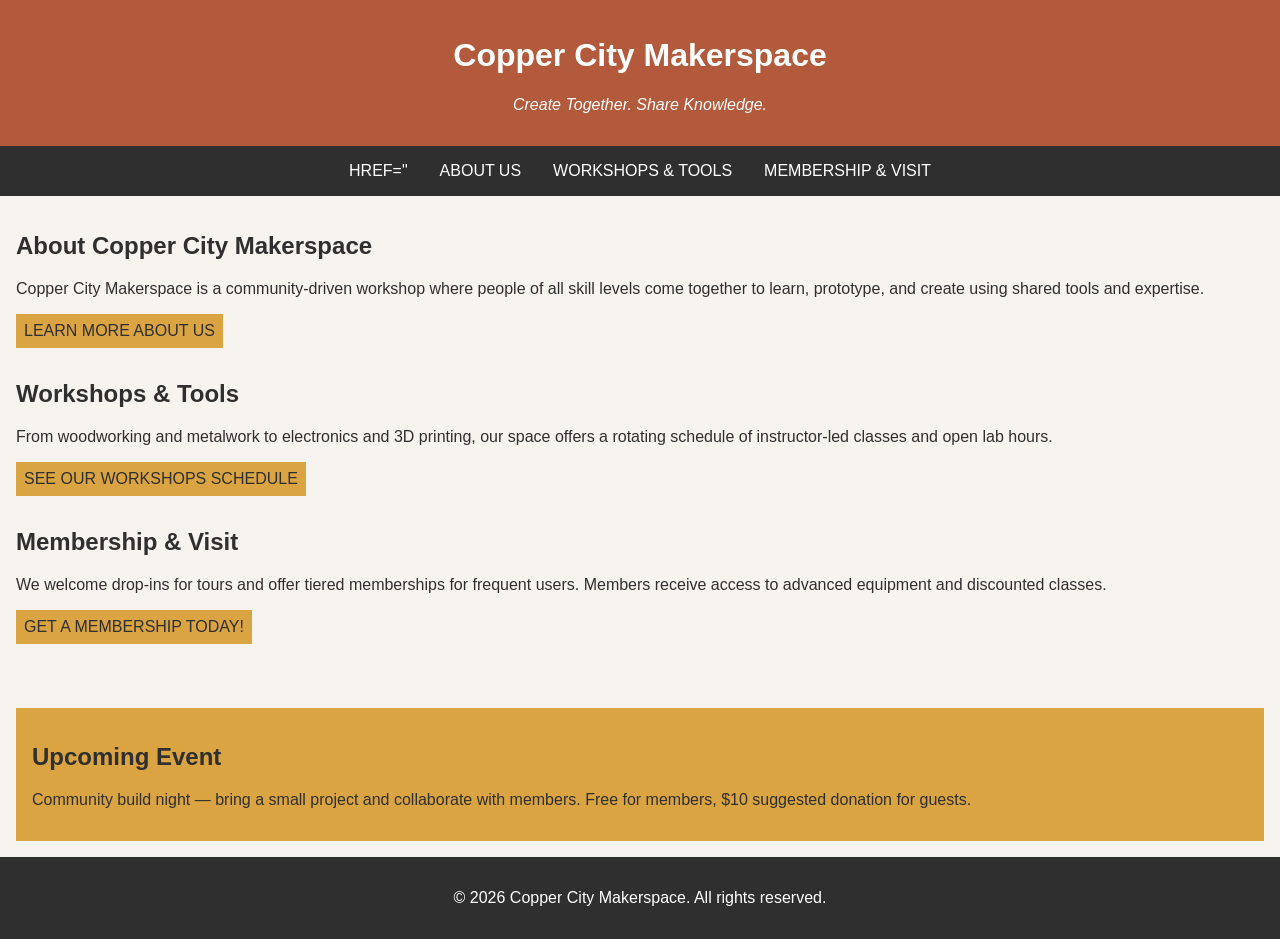
<file: index.html>
<!DOCTYPE html>
<html lang="en">
<head>
    <meta charset="UTF-8">
    <meta name="viewport" content="width=device-width, initial-scale=1.0">
    <link rel="stylesheet" href="styles.css">
    <title>Copper City Makerspace</title>
</head>
<body>
    <header>
        <h1>Copper City Makerspace</h1>
        <p>Create Together. Share Knowledge.</p>
    </header>
<nav>
    <ul>
        <li><a>href="<index class="html"></index></a></li>
        <li><a href="#about.html">About Us</a></li>
        <li><a href="#workshops.html">Workshops & Tools</a></li>
        <li><a href="#memberships.html">Membership & Visit</a></li>
    </ul>
</nav>
<main>
<section id="about">
        <h2>About Copper City Makerspace</h2>
        <p>Copper City Makerspace is a community-driven workshop where people of all skill levels come together to learn, prototype, and create using shared tools and expertise.</p>
        <a href="about.html">Learn More About Us</a>
    </section>
    <section id="workshops">
        <h2>Workshops & Tools</h2>
        <p>From woodworking and metalwork to electronics and 3D printing, our space offers a rotating schedule of instructor-led classes and open lab hours.</p>
        <a href="workshops.html">See our Workshops Schedule</a>
    </section>
     <section id="memberships">
        <h2>Membership & Visit</h2>
        <p>We welcome drop-ins for tours and offer tiered memberships for frequent users. Members receive access to advanced equipment and discounted classes.</p>
        <a href="memberships.html">Get a Membership Today!</a>
    </section>
</main>
<aside>
    <h2>Upcoming Event</h2>
    <p>Community build night — bring a small project and collaborate with members. Free for members, $10 suggested donation for guests.</p>
</aside>
<footer>
    <p>&copy; 2026 Copper City Makerspace. All rights reserved.</p>
</footer>
</body>
</html>
</file>
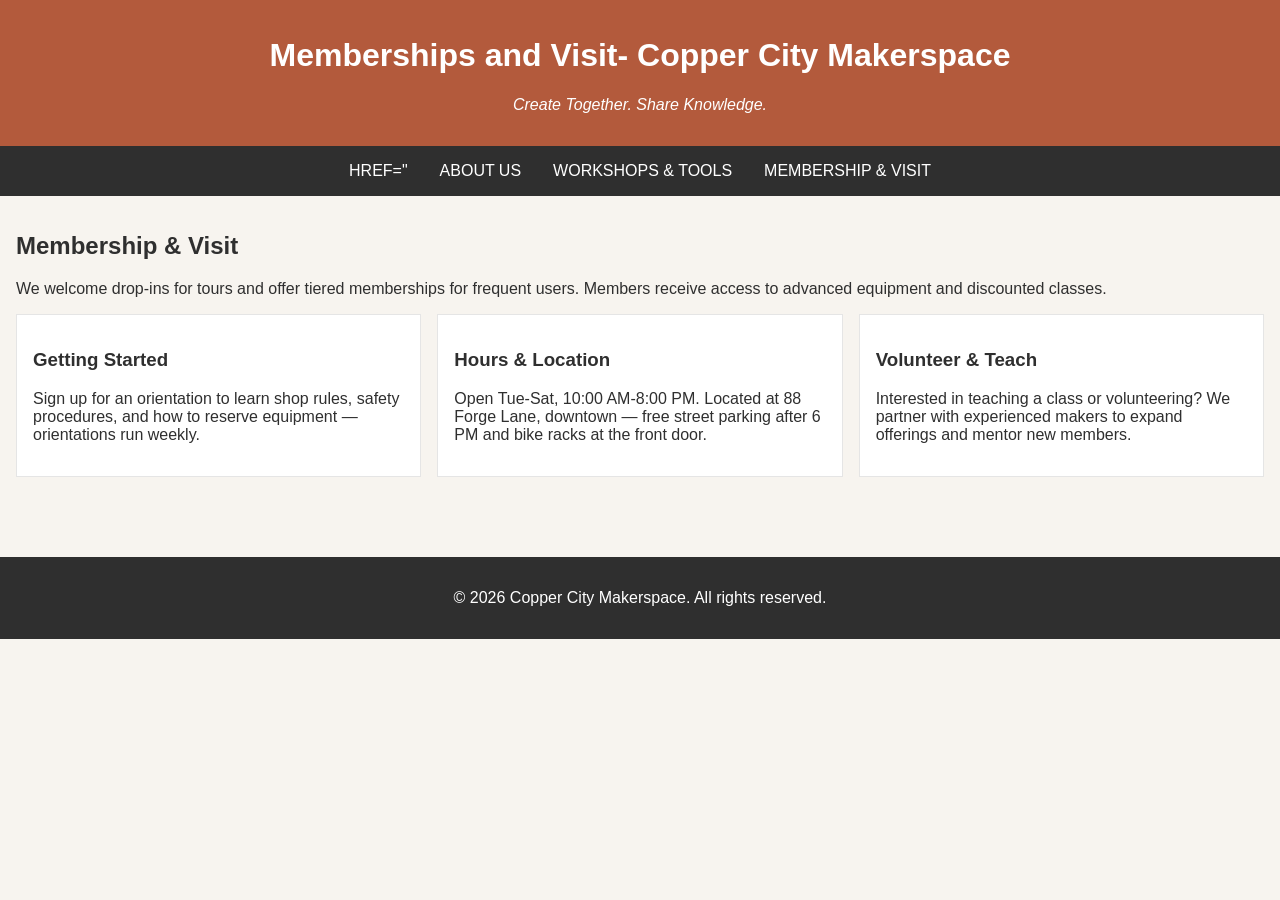
<file: memberships.html>
<!DOCTYPE html>
<html lang="en">
<head>
    <meta charset="UTF-8">
    <meta name="viewport" content="width=device-width, initial-scale=1.0">
    <link rel="stylesheet" href="styles.css">
    <title>Memberships- Copper City Makerspace</title>
</head>
<body>
    <header>
        <h1>Memberships and Visit- Copper City Makerspace</h1>
        <p>Create Together. Share Knowledge.</p>
    </header>
    <nav>
    <ul>
        <li><a>href="<index class="html"></index></a></li>
        <li><a href="#about.html">About Us</a></li>
        <li><a href="#workshops.html">Workshops & Tools</a></li>
        <li><a href="#memberships.html">Membership & Visit</a></li>
    </ul>
</nav>
<main>
     <section id="memberships">
        <h2>Membership & Visit</h2>
        <p>We welcome drop-ins for tours and offer tiered memberships for frequent users. Members receive access to advanced equipment and discounted classes.</p>
        <div class="card-row"> 
            <section>
                <h3>Getting Started</h3>
                <p>Sign up for an orientation to learn shop rules, safety procedures, and how to reserve equipment — orientations run weekly.</p>
            </section>
            <section>
                <h3>Hours & Location</h3>
                <p>Open Tue-Sat, 10:00 AM-8:00 PM. Located at 88 Forge Lane, downtown — free street parking after 6 PM and bike racks at the front door.</p>
            </section>
            <section>
                <h3>Volunteer & Teach</h3>
                <p>Interested in teaching a class or volunteering? We partner with experienced makers to expand offerings and mentor new members.</p>
            </section>
        </div>
    </section>
</main>
<footer>
    <p>&copy; 2026 Copper City Makerspace. All rights reserved.</p>
</footer>
</body>
</html>
</file>
<file: styles.css>
/* =====  CSS by Christina Carrasquilla, updated by Hannah Maass =====  */

/* ===== Color Palette 

Copper:#B35A3C
Charcoal:#2F2F2F
Light Background:#F7F4EF
Card Background:#FFFFFF
Soft Gold:#D9A441
Border:#E5E5E5

===== */

/* ===== GLOBAL (Base) Styles ===== */

body {
    font-family: Arial, sans-serif;
    margin: 0;
    background-color: #F7F4EF;
    color: #2F2F2F;
    display:grid;
    grid-template-columns: 1fr;
}

header {
    background-color: #B35A3C;
    color: white;
    text-align: center;
    padding: 1rem;
}

header img {
    margin-top: 0.5rem;
}
header p {
    font-style:italic;
}
nav {
    background-color: #2F2F2F;
    padding:.5rem;
}

nav ul {
    list-style: none;
    margin: 0;
    padding: 0;
}

nav a {
    color: white;
    text-decoration: none;
    padding: 0.5rem;
    display: inline-block;
    text-transform:uppercase;
}

nav a:hover {
    background-color: #B35A3C;
}

main {
    padding: 1rem;
}

main a {
    background-color: #D9A441;
    color: #2F2F2F;
    text-decoration: none;
    padding: 0.5rem;
    display: inline-block;
    text-transform:uppercase;
}

main a:hover {
    background-color: #B35A3C;
    color: white
}

section {
    margin-bottom: 2rem;
}

.card-row section {
    background-color: white;
    border: 1px solid #E5E5E5;
    padding: 1rem;
}

img {
    display: block;
    margin-top: 0.5rem;
    max-width: 100%;
}

aside {
    background-color: #D9A441;
    padding: 1rem;
    margin: 1rem;
}

footer {
    background-color: #2F2F2F;
    color: white;
    text-align: center;
    padding: 1rem;
}
/* ===== Media Query (Medium sizes)=======*/
@media screen and (min-width:817px){
        nav ul {
        display: flex;
        justify-content: center;
        gap: 1rem;
}
    .card-row {
        display: flex;
        gap: 1rem;
    }

    .card-row section {
        width: 30%;
    }
}
</file>
